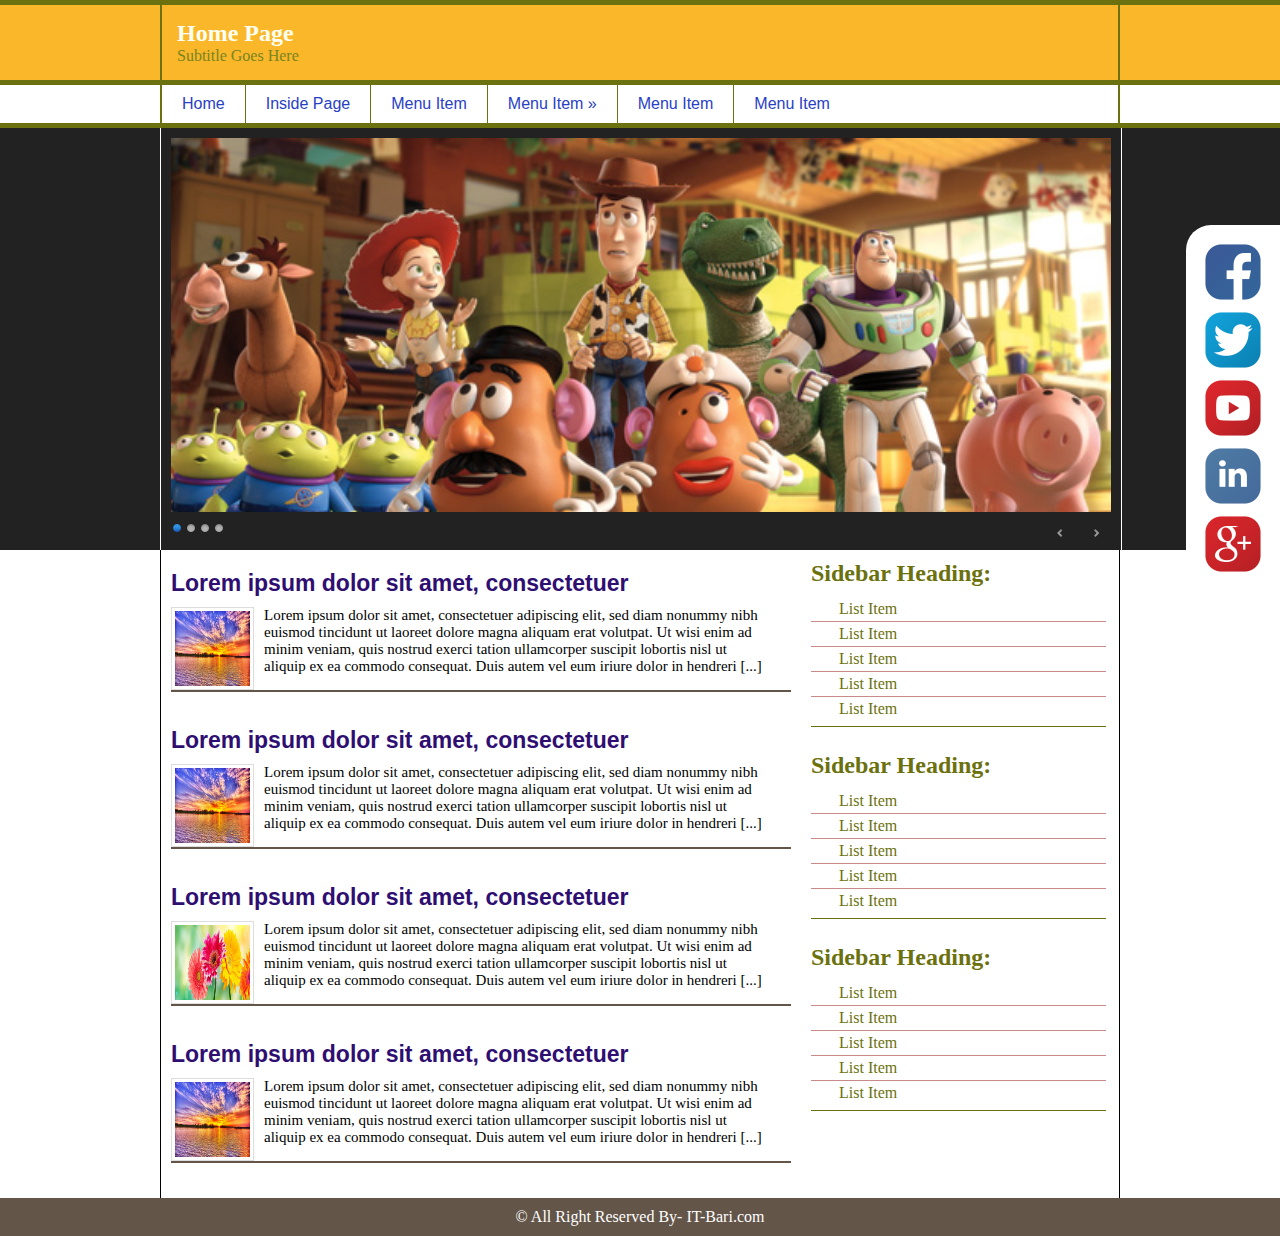
<file: index.html>
<!DOCTYPE HTML>
<html lang="en-US">
	<head>
	<!-- Tutorial By- ABDUL KADER- IT-BARI.com -->
		<meta charset="UTF-8">
		<title>My First Website | IT-BARI.COM</title>
		<link rel="stylesheet" href="themes/default/default.css" type="text/css" media="screen" />
		<link rel="stylesheet" href="themes/light/light.css" type="text/css" media="screen" />
		<link rel="stylesheet" href="themes/dark/dark.css" type="text/css" media="screen" />
		<link rel="stylesheet" href="themes/bar/bar.css" type="text/css" media="screen" />
		<link rel="stylesheet" href="css/nivo-slider.css" type="text/css" media="screen" />
		
		<link rel="stylesheet" href="style.css" />
		<link rel="icon" href="img/favicon.ico">

		
	</head>
	<body>
		<ul id="social_area">
			<li><a href="#"><img src="img/facebook.png" alt=""></a></li>
			<li><a href="#"><img src="img/twitter.png" alt=""></a></li>
			<li><a href="#"><img src="img/youtube.png" alt=""></a></li>
			<li><a href="#"><img src="img/linkedin.png" alt=""></a></li>
			<li><a href="#"><img src="img/gplus.png" alt=""></a></li>
		</ul>
		<div class="main_wrap header_bg">
			<div class="wrap">
				<header>
					<div id="header">
						<h2>Home Page</h2>
						<p>Subtitle Goes Here</p>
					</div>
				</header>	
			</div>
		</div>
		<div class="main_wrap nav_bg">
			<div class="wrap">
				<nav>
					<div id="nav">
						<ul>
							<li><a href="#">Home</a></li>
							<li><a href="inside.html.html">Inside Page</a></li>
							<li><a href="#">Menu Item</a></li>
							<li><a href="#">Menu Item &raquo;</a>
								<ul>
									<li><a href="#">Dropdown Item</a></li>
									<li><a href="#">Dropdown Item</a></li>
									<li><a href="#">Dropdown Item &raquo;</a>
										<ul>
											<li><a href="#">Sub dropdown Item</a></li>
											<li><a href="#">Sub dropdown Item</a></li>
											<li><a href="#">Sub dropdown Item</a></li>
											<li><a href="#">Sub dropdown Item</a></li>
											<li><a href="#">Sub dropdown Item</a></li>
										</ul>
									</li>
									<li><a href="#">Dropdown Item</a></li>
									<li><a href="#">Dropdown Item</a></li>
								</ul>
							</li>
							<li><a href="#">Menu Item</a></li>
							<li><a href="#">Menu Item</a></li>
						</ul>
					</div>
				</nav>
			</div>
		</div>
		<div class="main_wrap slider_bg">
			<div class="wrap">
				<section>
					<div id="slider_wrapper">
						<div class="slider-wrapper theme-dark">
							<div id="slider" class="nivoSlider">
								<img src="img/toystory.jpg" alt="">
								<img src="img/up.jpg" alt="">
								<img src="img/walle.jpg" alt="">
								<img src="img/nemo.jpg" alt="">
							</div>
							
						</div>
					</div>
				</section>	
			</div>
		</div>
		<div class="main_wrap content_bg">
			<div class="wrap">
				<div id="content_wrapper">
					<div id="content">
						<article id="main_article_single">
							<h2>Lorem ipsum dolor sit amet, consectetuer</h2>
							<div id="imgp_wrap">
								<img src="img/nature1.jpg" alt="">
								<p>Lorem ipsum dolor sit amet, consectetuer adipiscing elit, sed diam nonummy nibh euismod tincidunt ut laoreet dolore magna aliquam erat volutpat. Ut wisi enim ad minim veniam, quis nostrud exerci tation ullamcorper suscipit lobortis nisl ut aliquip ex ea commodo consequat. Duis autem vel eum iriure dolor in hendreri [...]</p>
							</div>
						</article>
						<article id="main_article_single">
							<h2>Lorem ipsum dolor sit amet, consectetuer</h2>
							<div id="imgp_wrap">
								<img src="img/nature1.jpg" alt="">
								<p>Lorem ipsum dolor sit amet, consectetuer adipiscing elit, sed diam nonummy nibh euismod tincidunt ut laoreet dolore magna aliquam erat volutpat. Ut wisi enim ad minim veniam, quis nostrud exerci tation ullamcorper suscipit lobortis nisl ut aliquip ex ea commodo consequat. Duis autem vel eum iriure dolor in hendreri [...]</p>
							</div>
						</article>
						<article id="main_article_single">
							<h2>Lorem ipsum dolor sit amet, consectetuer</h2>
							<div id="imgp_wrap">
								<img src="img/flower.jpg" alt="">
								<p>Lorem ipsum dolor sit amet, consectetuer adipiscing elit, sed diam nonummy nibh euismod tincidunt ut laoreet dolore magna aliquam erat volutpat. Ut wisi enim ad minim veniam, quis nostrud exerci tation ullamcorper suscipit lobortis nisl ut aliquip ex ea commodo consequat. Duis autem vel eum iriure dolor in hendreri [...]</p>
							</div>
						</article>
						<article id="main_article_single">
							<h2>Lorem ipsum dolor sit amet, consectetuer</h2>
							<div id="imgp_wrap">
								<img src="img/nature1.jpg" alt="">
								<p>Lorem ipsum dolor sit amet, consectetuer adipiscing elit, sed diam nonummy nibh euismod tincidunt ut laoreet dolore magna aliquam erat volutpat. Ut wisi enim ad minim veniam, quis nostrud exerci tation ullamcorper suscipit lobortis nisl ut aliquip ex ea commodo consequat. Duis autem vel eum iriure dolor in hendreri [...]</p>
							</div>
						</article>
					</div>
					<div id="sidebar">
						<aside id="main_sidebar">
							<h2>Sidebar Heading:</h2>
							<ul>
								<li><a href="#">List Item</a></li>
								<li><a href="#">List Item</a></li>								<li><a href="#">List Item</a></li>
								<li><a href="#">List Item</a></li>
								<li><a href="#">List Item</a></li>
							</ul>
						</aside>
						<aside id="main_sidebar">
							<h2>Sidebar Heading:</h2>
							<ul>
								<li><a href="#">List Item</a></li>
								<li><a href="#">List Item</a></li>
								<li><a href="#">List Item</a></li>
								<li><a href="#">List Item</a></li>								<li><a href="#">List Item</a></li>
							</ul>
						</aside>
						<aside id="main_sidebar">
							<h2>Sidebar Heading:</h2>
							<ul>
								<li><a href="#">List Item</a></li>
								<li><a href="#">List Item</a></li>
								<li><a href="#">List Item</a></li>
								<li><a href="#">List Item</a></li>
								<li><a href="#">List Item</a></li>
							</ul>
						</aside>
					</div>
				</div>	
			</div>
		</div>
		<div class="main_wrap footer_bg">
			<div class="wrap">
				<footer>
					<div id="footer">
						<p>&copy; All Right Reserved By- IT-Bari.com</p>
					</div>
				</footer>
				
			</div>
		</div>
			
			
				
			
<!--
	<div class="main_wrap">
		<div class="wrap">
			
		</div>
	</div>
-->
	<script type="text/javascript" src="js/jquery-1.9.0.min.js"></script>
	<script type="text/javascript" src="js/jquery.nivo.slider.js"></script>
			
	<script type="text/javascript">
	$(window).load(function() {
		$('#slider').nivoSlider();
	});
	</script>
	</body>
</html>
</file>
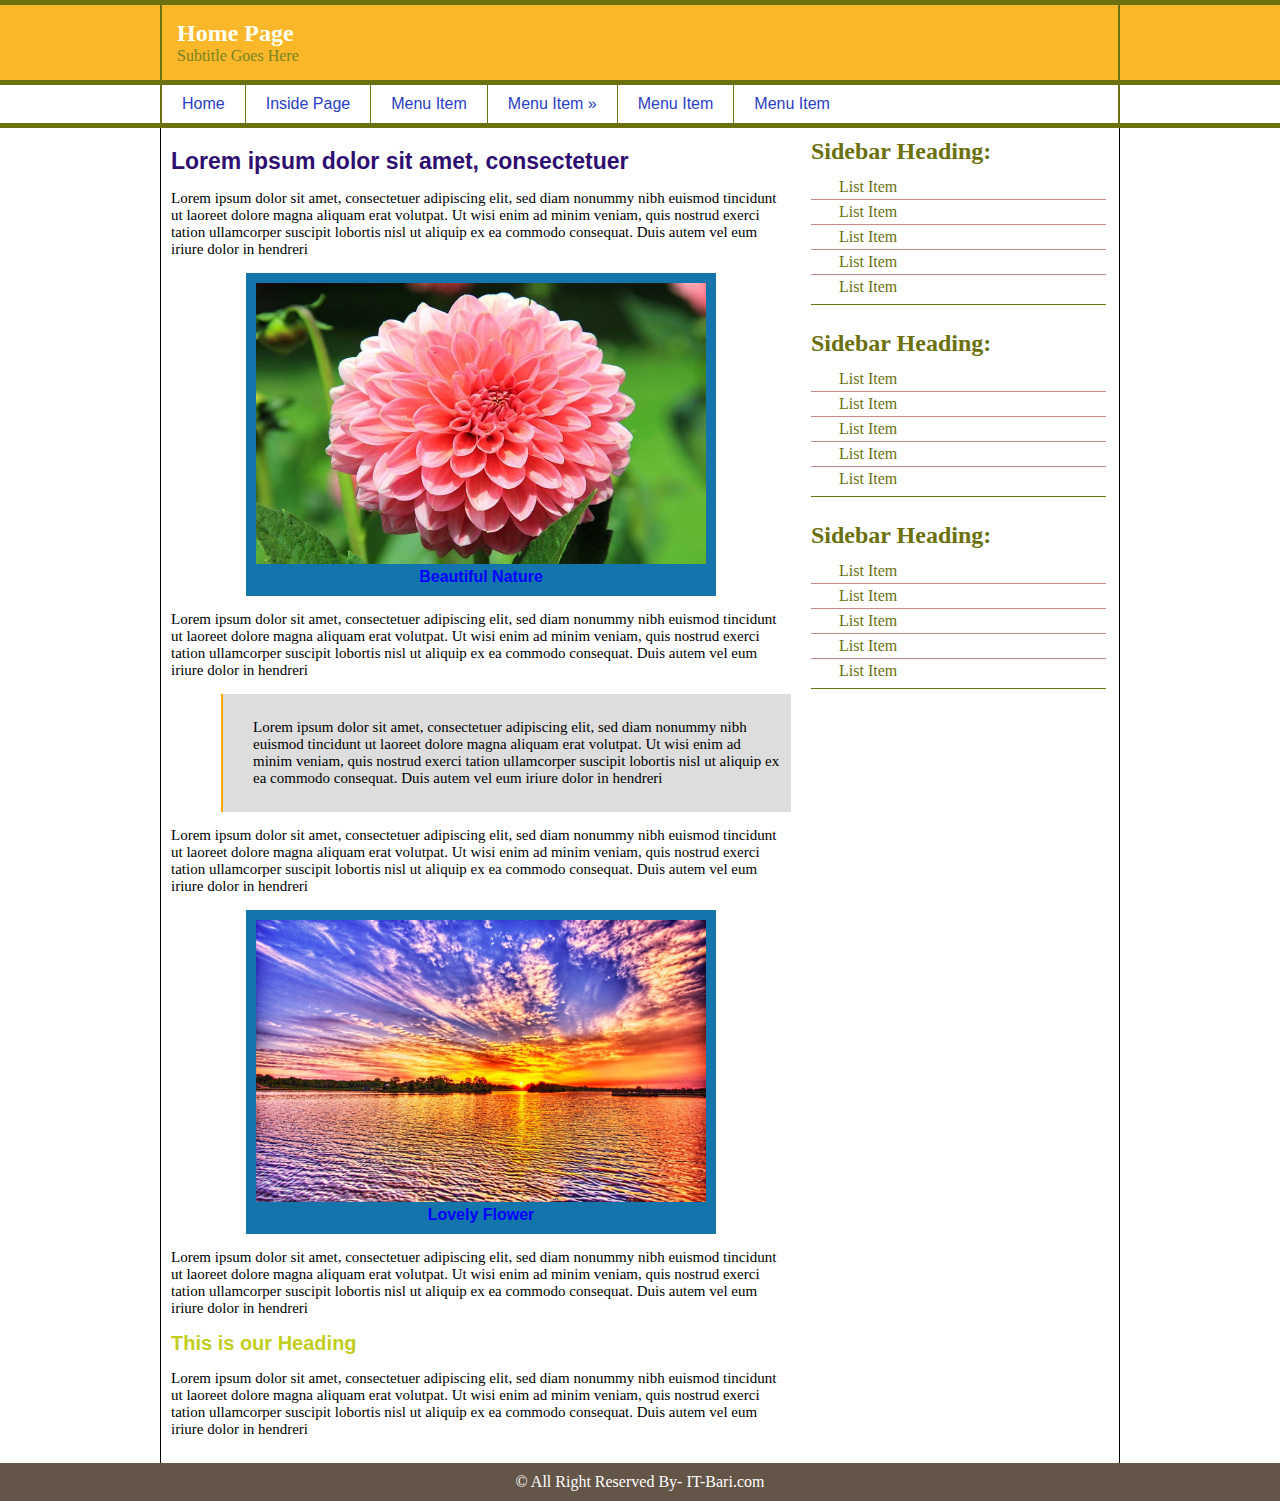
<file: inside.html.html>
<!DOCTYPE HTML>
<html lang="en-US">
	<head>
	<!-- Tutorial By- ABDUL KADER- IT-BARI.com -->
		<meta charset="UTF-8">
		<title>My First Website | IT-BARI.COM</title>
		<link rel="stylesheet" href="themes/default/default.css" type="text/css" media="screen" />
		<link rel="stylesheet" href="themes/light/light.css" type="text/css" media="screen" />
		<link rel="stylesheet" href="themes/dark/dark.css" type="text/css" media="screen" />
		<link rel="stylesheet" href="themes/bar/bar.css" type="text/css" media="screen" />
		<link rel="stylesheet" href="css/nivo-slider.css" type="text/css" media="screen" />
		
		<link rel="stylesheet" href="style.css" />
		<link rel="icon" href="img/favicon.ico">

		
	</head>
	<body>
		<div class="main_wrap header_bg">
			<div class="wrap">
				<header>
					<div id="header">
						<h2>Home Page</h2>
						<p>Subtitle Goes Here</p>
					</div>
				</header>	
			</div>
		</div>
		<div class="main_wrap nav_bg">
			<div class="wrap">
				<nav>
					<div id="nav">
						<ul>
							<li><a href="index.html">Home</a></li>
							<li><a href="">Inside Page</a></li>
							<li><a href="#">Menu Item</a></li>
							<li><a href="#">Menu Item &raquo;</a>
								<ul>
									<li><a href="#">Dropdown Item</a></li>
									<li><a href="#">Dropdown Item</a></li>
									<li><a href="#">Dropdown Item &raquo;</a>
										<ul>
											<li><a href="#">Sub dropdown Item</a></li>
											<li><a href="#">Sub dropdown Item</a></li>
											<li><a href="#">Sub dropdown Item</a></li>
											<li><a href="#">Sub dropdown Item</a></li>
											<li><a href="#">Sub dropdown Item</a></li>
										</ul>
									</li>
									<li><a href="#">Dropdown Item</a></li>
									<li><a href="#">Dropdown Item</a></li>
								</ul>
							</li>
							<li><a href="#">Menu Item</a></li>
							<li><a href="#">Menu Item</a></li>
						</ul>
					</div>
				</nav>
			</div>
		</div>
		
		<div class="main_wrap content_bg">
			<div class="wrap">
				<div id="content_wrapper">
					<div id="content">
						<article>
							<h2>Lorem ipsum dolor sit amet, consectetuer</h2>
							<p>Lorem ipsum dolor sit amet, consectetuer adipiscing elit, sed diam nonummy nibh euismod tincidunt ut laoreet dolore magna aliquam erat volutpat. Ut wisi enim ad minim veniam, quis nostrud exerci tation ullamcorper suscipit lobortis nisl ut aliquip ex ea commodo consequat. Duis autem vel eum iriure dolor in hendreri</p>
							<figure>
								<img src="img/1.jpg" alt="Nature">
								<figcaption>Beautiful Nature</figcaption>
							</figure>
							<p>Lorem ipsum dolor sit amet, consectetuer adipiscing elit, sed diam nonummy nibh euismod tincidunt ut laoreet dolore magna aliquam erat volutpat. Ut wisi enim ad minim veniam, quis nostrud exerci tation ullamcorper suscipit lobortis nisl ut aliquip ex ea commodo consequat. Duis autem vel eum iriure dolor in hendreri</p>
							<blockquote>
							<p>Lorem ipsum dolor sit amet, consectetuer adipiscing elit, sed diam nonummy nibh euismod tincidunt ut laoreet dolore magna aliquam erat volutpat. Ut wisi enim ad minim veniam, quis nostrud exerci tation ullamcorper suscipit lobortis nisl ut aliquip ex ea commodo consequat. Duis autem vel eum iriure dolor in hendreri</p>
							</blockquote>
							<p>Lorem ipsum dolor sit amet, consectetuer adipiscing elit, sed diam nonummy nibh euismod tincidunt ut laoreet dolore magna aliquam erat volutpat. Ut wisi enim ad minim veniam, quis nostrud exerci tation ullamcorper suscipit lobortis nisl ut aliquip ex ea commodo consequat. Duis autem vel eum iriure dolor in hendreri</p>
							<figure>
								<img src="img/nature1.jpg" alt="Nature">
								<figcaption>Lovely Flower</figcaption>
							</figure>
							<p>Lorem ipsum dolor sit amet, consectetuer adipiscing elit, sed diam nonummy nibh euismod tincidunt ut laoreet dolore magna aliquam erat volutpat. Ut wisi enim ad minim veniam, quis nostrud exerci tation ullamcorper suscipit lobortis nisl ut aliquip ex ea commodo consequat. Duis autem vel eum iriure dolor in hendreri</p>
							<h3>This is our Heading</h3>
							<p>Lorem ipsum dolor sit amet, consectetuer adipiscing elit, sed diam nonummy nibh euismod tincidunt ut laoreet dolore magna aliquam erat volutpat. Ut wisi enim ad minim veniam, quis nostrud exerci tation ullamcorper suscipit lobortis nisl ut aliquip ex ea commodo consequat. Duis autem vel eum iriure dolor in hendreri</p>
						</article>
					
					</div>
					<div id="sidebar">
						<aside id="main_sidebar">
							<h2>Sidebar Heading:</h2>
							<ul>
								<li><a href="#">List Item</a></li>
								<li><a href="#">List Item</a></li>								<li><a href="#">List Item</a></li>
								<li><a href="#">List Item</a></li>
								<li><a href="#">List Item</a></li>
							</ul>
						</aside>
						<aside id="main_sidebar">
							<h2>Sidebar Heading:</h2>
							<ul>
								<li><a href="#">List Item</a></li>
								<li><a href="#">List Item</a></li>
								<li><a href="#">List Item</a></li>
								<li><a href="#">List Item</a></li>								<li><a href="#">List Item</a></li>
							</ul>
						</aside>
						<aside id="main_sidebar">
							<h2>Sidebar Heading:</h2>
							<ul>
								<li><a href="#">List Item</a></li>
								<li><a href="#">List Item</a></li>
								<li><a href="#">List Item</a></li>
								<li><a href="#">List Item</a></li>
								<li><a href="#">List Item</a></li>
							</ul>
						</aside>
					</div>
				</div>	
			</div>
		</div>
		<div class="main_wrap footer_bg">
			<div class="wrap">
				<footer>
					<div id="footer">
						<p>&copy; All Right Reserved By- IT-Bari.com</p>
					</div>
				</footer>
				
			</div>
		</div>
			
			
				
			
<!--
	<div class="main_wrap">
		<div class="wrap">
			
		</div>
	</div>
-->
	<script type="text/javascript" src="js/jquery-1.9.0.min.js"></script>
	<script type="text/javascript" src="js/jquery.nivo.slider.js"></script>
			
	<script type="text/javascript">
	$(window).load(function() {
		$('#slider').nivoSlider();
	});
	</script>
	</body>
</html>
</file>
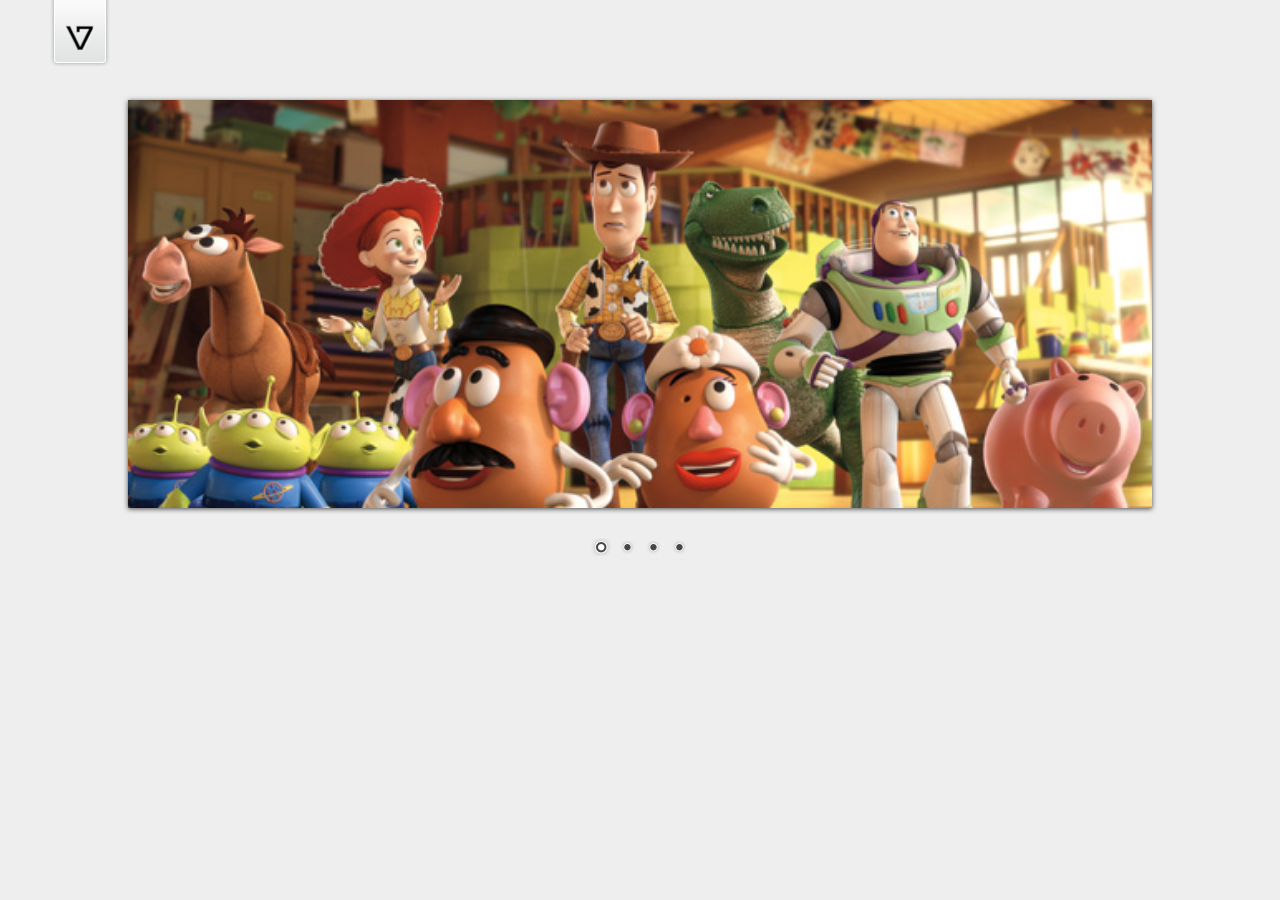
<file: 00. Main Slider/Nivo-Slider-master/demo/demo.html>
<!DOCTYPE HTML PUBLIC "-//W3C//DTD HTML 4.01//EN" "http://www.w3.org/TR/html4/strict.dtd">
<meta http-equiv="Content-Type" content="text/html; charset=utf-8">
<html lang="en">
<head>
    <title>Nivo Slider Demo</title>
    <link rel="stylesheet" href="../themes/default/default.css" type="text/css" media="screen" />
    <link rel="stylesheet" href="../themes/light/light.css" type="text/css" media="screen" />
    <link rel="stylesheet" href="../themes/dark/dark.css" type="text/css" media="screen" />
    <link rel="stylesheet" href="../themes/bar/bar.css" type="text/css" media="screen" />
    <link rel="stylesheet" href="../nivo-slider.css" type="text/css" media="screen" />
    <link rel="stylesheet" href="style.css" type="text/css" media="screen" />
</head>
<body>
    <div id="wrapper">
        <a href="http://dev7studios.com" id="dev7link" title="Go to dev7studios">dev7studios</a>

        <div class="slider-wrapper theme-default">
            <div id="slider" class="nivoSlider">
                <img src="images/toystory.jpg" data-thumb="images/toystory.jpg" alt="" />
                <a href="http://dev7studios.com"><img src="images/up.jpg" data-thumb="images/up.jpg" alt="" title="This is an example of a caption" /></a>
                <img src="images/walle.jpg" data-thumb="images/walle.jpg" alt="" data-transition="slideInLeft" />
                <img src="images/nemo.jpg" data-thumb="images/nemo.jpg" alt="" title="#htmlcaption" />
            </div>
            <div id="htmlcaption" class="nivo-html-caption">
                <strong>This</strong> is an example of a <em>HTML</em> caption with <a href="#">a link</a>. 
            </div>
        </div>

    </div>
    <script type="text/javascript" src="scripts/jquery-1.9.0.min.js"></script>
    <script type="text/javascript" src="../jquery.nivo.slider.js"></script>
    <script type="text/javascript">
    $(window).load(function() {
        $('#slider').nivoSlider();
    });
    </script>
</body>
</html>
</file>
<file: themes/default/default.css>
/*
Skin Name: Nivo Slider Default Theme
Skin URI: http://nivo.dev7studios.com
Description: The default skin for the Nivo Slider.
Version: 1.3
Author: Gilbert Pellegrom
Author URI: http://dev7studios.com
Supports Thumbs: true
*/

.theme-default .nivoSlider {
	position:relative;
	background:#fff url(loading.gif) no-repeat 50% 50%;
    margin-bottom:10px;
    -webkit-box-shadow: 0px 1px 5px 0px #4a4a4a;
    -moz-box-shadow: 0px 1px 5px 0px #4a4a4a;
    box-shadow: 0px 1px 5px 0px #4a4a4a;
}
.theme-default .nivoSlider img {
	position:absolute;
	top:0px;
	left:0px;
	display:none;
}
.theme-default .nivoSlider a {
	border:0;
	display:block;
}

.theme-default .nivo-controlNav {
	text-align: center;
	padding: 20px 0;
}
.theme-default .nivo-controlNav a {
	display:inline-block;
	width:22px;
	height:22px;
	background:url(bullets.png) no-repeat;
	text-indent:-9999px;
	border:0;
	margin: 0 2px;
}
.theme-default .nivo-controlNav a.active {
	background-position:0 -22px;
}

.theme-default .nivo-directionNav a {
	display:block;
	width:30px;
	height:30px;
	background:url(arrows.png) no-repeat;
	text-indent:-9999px;
	border:0;
	opacity: 0;
	-webkit-transition: all 200ms ease-in-out;
    -moz-transition: all 200ms ease-in-out;
    -o-transition: all 200ms ease-in-out;
    transition: all 200ms ease-in-out;
}
.theme-default:hover .nivo-directionNav a { opacity: 1; }
.theme-default a.nivo-nextNav {
	background-position:-30px 0;
	right:15px;
}
.theme-default a.nivo-prevNav {
	left:15px;
}

.theme-default .nivo-caption {
    font-family: Helvetica, Arial, sans-serif;
}
.theme-default .nivo-caption a {
    color:#fff;
    border-bottom:1px dotted #fff;
}
.theme-default .nivo-caption a:hover {
    color:#fff;
}

.theme-default .nivo-controlNav.nivo-thumbs-enabled {
	width: 100%;
}
.theme-default .nivo-controlNav.nivo-thumbs-enabled a {
	width: auto;
	height: auto;
	background: none;
	margin-bottom: 5px;
}
.theme-default .nivo-controlNav.nivo-thumbs-enabled img {
	display: block;
	width: 120px;
	height: auto;
}
</file>
<file: themes/light/light.css>
/*
Skin Name: Nivo Slider Light Theme
Skin URI: http://nivo.dev7studios.com
Description: A light skin for the Nivo Slider.
Version: 1.0
Author: Gilbert Pellegrom
Author URI: http://dev7studios.com
Supports Thumbs: true
*/

.theme-light.slider-wrapper {
    background: #fff;
    padding: 10px;
}
.theme-light .nivoSlider {
	position:relative;
	background:#fff url(loading.gif) no-repeat 50% 50%;
    margin-bottom:10px;
    overflow: visible;
}
.theme-light .nivoSlider img {
	position:absolute;
	top:0px;
	left:0px;
	display:none;
}
.theme-light .nivoSlider a {
	border:0;
	display:block;
}

.theme-light .nivo-controlNav {
	text-align: left;
	padding: 0;
	position: relative;
	z-index: 10;
}
.theme-light .nivo-controlNav a {
	display:inline-block;
	width:10px;
	height:10px;
	background:url(bullets.png) no-repeat;
	text-indent:-9999px;
	border:0;
	margin: 0 2px;
}
.theme-light .nivo-controlNav a.active {
	background-position:0 100%;
}

.theme-light .nivo-directionNav a {
	display:block;
	width:30px;
	height:30px;
	background: url(arrows.png) no-repeat;
	text-indent:-9999px;
	border:0;
	top: auto;
	bottom: -36px;
	z-index: 11;
}
.theme-light .nivo-directionNav a:hover {
    background-color: #eee;
    -webkit-border-radius: 2px;
    -moz-border-radius: 2px;
    border-radius: 2px;
}
.theme-light a.nivo-nextNav {
	background-position:160% 50%;
	right:0px;
}
.theme-light a.nivo-prevNav {
    background-position:-60% 50%;
    left: auto;
	right: 35px;
}

.theme-light .nivo-caption {
    font-family: Helvetica, Arial, sans-serif;
}
.theme-light .nivo-caption a {
    color:#fff;
    border-bottom:1px dotted #fff;
}
.theme-light .nivo-caption a:hover {
    color:#fff;
}

.theme-light .nivo-controlNav.nivo-thumbs-enabled {
	width: 80%;
}
.theme-light .nivo-controlNav.nivo-thumbs-enabled a {
	width: auto;
	height: auto;
	background: none;
	margin-bottom: 5px;
}
.theme-light .nivo-controlNav.nivo-thumbs-enabled img {
	display: block;
	width: 120px;
	height: auto;
}
</file>
<file: themes/dark/dark.css>
/*
Skin Name: Nivo Slider Dark Theme
Skin URI: http://nivo.dev7studios.com
Description: A dark skin for the Nivo Slider.
Version: 1.0
Author: Gilbert Pellegrom
Author URI: http://dev7studios.com
Supports Thumbs: true
*/

.theme-dark.slider-wrapper {
    background: #222;
    padding: 10px;
}
.theme-dark .nivoSlider {
	position:relative;
	background:#fff url(loading.gif) no-repeat 50% 50%;
    margin-bottom:10px;
    overflow: visible;
}
.theme-dark .nivoSlider img {
	position:absolute;
	top:0px;
	left:0px;
	display:none;
}
.theme-dark .nivoSlider a {
	border:0;
	display:block;
}

.theme-dark .nivo-controlNav {
	text-align: left;
	padding: 0;
	position: relative;
	z-index: 10;
}
.theme-dark .nivo-controlNav a {
	display:inline-block;
	width:10px;
	height:10px;
	background:url(bullets.png) no-repeat 0 2px;
	text-indent:-9999px;
	border:0;
	margin: 0 2px;
}
.theme-dark .nivo-controlNav a.active {
	background-position:0 100%;
}

.theme-dark .nivo-directionNav a {
	display:block;
	width:30px;
	height:30px;
	background: url(arrows.png) no-repeat;
	text-indent:-9999px;
	border:0;
	top: auto;
	bottom: -36px;
	z-index: 11;
}
.theme-dark .nivo-directionNav a:hover {
    background-color: #333;
    -webkit-border-radius: 2px;
    -moz-border-radius: 2px;
    border-radius: 2px;
}
.theme-dark a.nivo-nextNav {
	background-position:-16px 50%;
	right:0px;
}
.theme-dark a.nivo-prevNav {
    background-position:11px 50%;
    left: auto;
	right: 35px;
}

.theme-dark .nivo-caption {
    font-family: Helvetica, Arial, sans-serif;
}
.theme-dark .nivo-caption a {
    color:#fff;
    border-bottom:1px dotted #fff;
}
.theme-dark .nivo-caption a:hover {
    color:#fff;
}

.theme-dark .nivo-controlNav.nivo-thumbs-enabled {
	width: 80%;
}
.theme-dark .nivo-controlNav.nivo-thumbs-enabled a {
	width: auto;
	height: auto;
	background: none;
	margin-bottom: 5px;
}
.theme-dark .nivo-controlNav.nivo-thumbs-enabled img {
	display: block;
	width: 120px;
	height: auto;
}
</file>
<file: themes/bar/bar.css>
/*
Skin Name: Nivo Slider Bar Theme
Skin URI: http://nivo.dev7studios.com
Description: The bottom bar skin for the Nivo Slider.
Version: 1.0
Author: Gilbert Pellegrom
Author URI: http://dev7studios.com
Supports Thumbs: false
*/

.theme-bar.slider-wrapper {
    position: relative;
    border: 1px solid #333;
    overflow: hidden;
}
.theme-bar .nivoSlider {
	position:relative;
	background:#fff url(loading.gif) no-repeat 50% 50%;
}
.theme-bar .nivoSlider img {
	position:absolute;
	top:0px;
	left:0px;
	display:none;
}
.theme-bar .nivoSlider a {
	border:0;
	display:block;
}

.theme-bar .nivo-controlNav {
    position: absolute;
    left: 0;
    bottom: -41px;
    z-index: 10;
    width: 100%;
    height: 30px;
	text-align: center;
	padding: 5px 0;
	border-top: 1px solid #333;
	background: #333;
    background: -moz-linear-gradient(top,  #565656 0%, #333333 100%); /* FF3.6+ */
    background: -webkit-gradient(linear, left top, left bottom, color-stop(0%,#565656), color-stop(100%,#333333)); /* Chrome,Safari4+ */
    background: -webkit-linear-gradient(top,  #565656 0%,#333333 100%); /* Chrome10+,Safari5.1+ */
    background: -o-linear-gradient(top,  #565656 0%,#333333 100%); /* Opera 11.10+ */
    background: -ms-linear-gradient(top,  #565656 0%,#333333 100%); /* IE10+ */
    background: linear-gradient(to bottom,  #565656 0%,#333333 100%); /* W3C */
    filter: progid:DXImageTransform.Microsoft.gradient( startColorstr='#565656', endColorstr='#333333',GradientType=0 ); /* IE6-9 */
    opacity: 0.5;
    -webkit-transition: all 200ms ease-in-out;
    -moz-transition: all 200ms ease-in-out;
    -o-transition: all 200ms ease-in-out;
    transition: all 200ms ease-in-out;
}
.theme-bar:hover .nivo-controlNav {
    bottom: 0;
    opacity: 1;
}
.theme-bar .nivo-controlNav a {
	display:inline-block;
	width:22px;
	height:22px;
	background:url(bullets.png) no-repeat;
	text-indent:-9999px;
	border:0;
	margin: 5px 2px 0 2px;
}
.theme-bar .nivo-controlNav a.active {
	background-position:0 -22px;
}

.theme-bar .nivo-directionNav a {
	display:block;
	border:0;
	color: #fff;
	text-transform: uppercase;
	top: auto;
	bottom: 10px;
	z-index: 11;
	font-family: "Helvetica Neue", Helvetica, Arial, sans-serif;
	font-size: 13px;
	line-height: 20px;
	opacity: 0.5;
    -webkit-transition: all 200ms ease-in-out;
    -moz-transition: all 200ms ease-in-out;
    -o-transition: all 200ms ease-in-out;
    transition: all 200ms ease-in-out;
}
.theme-bar a.nivo-nextNav { right: -50px; }
.theme-bar a.nivo-prevNav { left: -50px; }
.theme-bar:hover a.nivo-nextNav { 
    right: 15px; 
    opacity: 1;
}
.theme-bar:hover a.nivo-prevNav { 
    left: 15px; 
    opacity: 1;
}
.theme-bar .nivo-directionNav a:hover { color: #ddd; }

.theme-bar .nivo-caption {
    font-family: Helvetica, Arial, sans-serif;
    -webkit-transition: all 200ms ease-in-out;
    -moz-transition: all 200ms ease-in-out;
    -o-transition: all 200ms ease-in-out;
    transition: all 200ms ease-in-out;
}
.theme-bar:hover .nivo-caption {
    bottom: 41px;
}
.theme-bar .nivo-caption a {
    color:#fff;
    border-bottom:1px dotted #fff;
}
.theme-bar .nivo-caption a:hover {
    color:#fff;
}

.theme-bar .nivo-controlNav.nivo-thumbs-enabled {
	width: 100%;
}
.theme-bar .nivo-controlNav.nivo-thumbs-enabled a {
	width: auto;
	height: auto;
	background: none;
	margin-bottom: 5px;
}
.theme-bar .nivo-controlNav.nivo-thumbs-enabled img {
	display: block;
	width: 120px;
	height: auto;
}
</file>
<file: style.css>
*{margin:0;padding:0}
body{
	background-color:#EEE8AE;
	margin: 0px auto;
}
#social_area{
    list-style-type: none;
    padding: 15px;
	position: fixed;
	right: 0;
	top: 25%;
	background:#fff;
	border-radius: 25px 0 0 25px;
}
#social_area li{
	float: none;
}
#social_area li img{
    width: 64px;
    height: 64px;
}

blockquote{
	background: #ddd;
	margin-left: 50px;
	padding:10px;
	padding-left: 30px;
	border-left:2px solid orange;
}
.main_wrap{
	width: 100%;
}
.wrap{
	width: 960px;
	display: block;
	margin: 0 auto;
}
.header_bg{
	background: #FAB72A;
	border-bottom:5px solid #6B710E;
	border-top:5px solid #6B710E;
}
#header{
	background-color:#FAB72A;
	padding:15px;
	border-right:2px solid #6B710E;
	border-left:2px solid #6B710E;
	  
}
#header h2{
	color:#FFFFF1;
	font-family:georgia;
}
#header p{
	color:#788420;
	font-family:georgia;
}
.nav_bg{
	background-color:#fff;
	border-bottom:5px solid #6B710E;
}
#nav{
	background-color:#fff;
	height:38px;
	border-right:2px solid #6B710E;
	border-left:2px solid #6B710E;
}
#nav ul{
	background-color:#fff;
	list-style-type:none;
	z-index:999;;
}
#nav ul li{
	float:left;
	border-right:1px solid	#6B710E;
}
#nav ul li:last-child{
	border:none
}
#nav ul li a{
	text-decoration:none;
	color:#2840c5;
	display:block;
	padding:10px 20px;
	font-family:arial;
	-moz-transition: 0.3s all ease;
	-weblit-transition: 0.3s all ease;
}
#nav ul li a:hover{
	color:black;	
	background: #656B0D;
}
#nav ul li{
	position:relative;
}
#nav ul li ul{
	position:absolute;left:-99999px;
	background:#fff;
}
#nav ul li:hover ul{
	left:0;
}
#nav ul li ul li:first-child{
	border-top:5px solid #6B710E;
}
#nav ul li ul li{
	float:none;
	border-right:none;
	border-bottom:1px solid #6B710E;
	width:200px;
	position: relative;
}
#nav ul li ul li ul{
	position: absolute;
	top: -999999px;
}
#nav ul li ul li:hover ul{
	top: -1px;
	left: 200px;
}
#nav ul li ul li ul li{
	border-left: 1px solid #6B710E;
}
#nav ul li ul li ul li:first-child{
	border-top: none;
} 
#nav ul li ul li ul li:last-child{
	border-left: 1px solid #6B710E;
}

#slider_wrapper{
	width:960px;
	vertical-align:middle;
	border-right:1px solid #fff;
	border-left:1px solid #fff;
}  
.slider_bg{
	background: #222222;
}
.content_bg{
	background: white
}
#content_wrapper{
	background-color:#fff;
	padding:10px;
	overflow:hidden;
	border-right:1px solid black;
	border-left:1px solid black;
}
#content{
	width:620px;
	margin-right:20px;
	float:left;
}
#content h2{
	color:#2f0e71;
	font-family:arial;
	margin-bottom:5px;
	margin-top:10px;
	font-size: 23px;
}
#content p{
	margin: 15px 0px;
	font-size:15px;
}
#content img{
	width: 450px;
}
#content figure{
	width: 450px;
	padding: 10px;
	background: #1475ad;
	margin: 0 auto;
	display: block; 
}
#content figcaption{
	text-align: center;
	color:blue;
	font-family: Arial, Helvetica, sans-serif;
	font-weight: bold;
}
#content h3{
	color:#c2ce1e;
	font-family:arial;
	margin-bottom:5px;
	margin-top:10px;
	font-size: 20px;
}
#sidebar{
	width:295px;
	float:left
}
#sidebar ul li{
	border-bottom: 1px solid rgb(201, 138, 138);
	margin-bottom: 3p;
	
}
#sidebar ul li:last-child{
	border-bottom: none;

}
#sidebar ul li a{
	text-decoration:none;
	color:#6B710E;
	padding:3px;
	display:block;
}
#sidebar h2{
	color:#6B710E;
}
.footer_bg{
	background: #635548;
}
#footer{
	background-color:#635548;
	padding:10px;
	text-align:center;  
}
#footer p{
	color:#fff;
}
#main_article_single{
	margin-bottom:25px ;
	border-bottom: 2px solid #635548;
	overflow: hidden;
}
#main_article_single{
	
}

     
#imgp_wrap img{ 
	width: 75px;
	height: 75px;
	background: #fff;
	border: 1px solid #ddd ;
	padding: 3px;
	margin-right: 10px;
	float: left;
	

}
#imgp_wrap p{
	float: left;
	width: 500px;
	margin-top: 0;
	
}
#imgp_wrap{
	margin-top: 10px;
}
#main_sidebar{
	border-bottom: 1px solid #6B710E;
	margin-bottom: 25px;
	overflow: hidden;
	padding-bottom: 5px ;
}
#main_sidebar ul li{
	padding-left: 25px;
}
#main_sidebar h2{
	margin-bottom: 10px;
}
</file>
<file: 00. Main Slider/Nivo-Slider-master/themes/default/default.css>
/*
Skin Name: Nivo Slider Default Theme
Skin URI: http://nivo.dev7studios.com
Description: The default skin for the Nivo Slider.
Version: 1.3
Author: Gilbert Pellegrom
Author URI: http://dev7studios.com
Supports Thumbs: true
*/

.theme-default .nivoSlider {
	position:relative;
	background:#fff url(loading.gif) no-repeat 50% 50%;
    margin-bottom:10px;
    -webkit-box-shadow: 0px 1px 5px 0px #4a4a4a;
    -moz-box-shadow: 0px 1px 5px 0px #4a4a4a;
    box-shadow: 0px 1px 5px 0px #4a4a4a;
}
.theme-default .nivoSlider img {
	position:absolute;
	top:0px;
	left:0px;
	display:none;
}
.theme-default .nivoSlider a {
	border:0;
	display:block;
}

.theme-default .nivo-controlNav {
	text-align: center;
	padding: 20px 0;
}
.theme-default .nivo-controlNav a {
	display:inline-block;
	width:22px;
	height:22px;
	background:url(bullets.png) no-repeat;
	text-indent:-9999px;
	border:0;
	margin: 0 2px;
}
.theme-default .nivo-controlNav a.active {
	background-position:0 -22px;
}

.theme-default .nivo-directionNav a {
	display:block;
	width:30px;
	height:30px;
	background:url(arrows.png) no-repeat;
	text-indent:-9999px;
	border:0;
	opacity: 0;
	-webkit-transition: all 200ms ease-in-out;
    -moz-transition: all 200ms ease-in-out;
    -o-transition: all 200ms ease-in-out;
    transition: all 200ms ease-in-out;
}
.theme-default:hover .nivo-directionNav a { opacity: 1; }
.theme-default a.nivo-nextNav {
	background-position:-30px 0;
	right:15px;
}
.theme-default a.nivo-prevNav {
	left:15px;
}

.theme-default .nivo-caption {
    font-family: Helvetica, Arial, sans-serif;
}
.theme-default .nivo-caption a {
    color:#fff;
    border-bottom:1px dotted #fff;
}
.theme-default .nivo-caption a:hover {
    color:#fff;
}

.theme-default .nivo-controlNav.nivo-thumbs-enabled {
	width: 100%;
}
.theme-default .nivo-controlNav.nivo-thumbs-enabled a {
	width: auto;
	height: auto;
	background: none;
	margin-bottom: 5px;
}
.theme-default .nivo-controlNav.nivo-thumbs-enabled img {
	display: block;
	width: 120px;
	height: auto;
}
</file>
<file: 00. Main Slider/Nivo-Slider-master/themes/light/light.css>
/*
Skin Name: Nivo Slider Light Theme
Skin URI: http://nivo.dev7studios.com
Description: A light skin for the Nivo Slider.
Version: 1.0
Author: Gilbert Pellegrom
Author URI: http://dev7studios.com
Supports Thumbs: true
*/

.theme-light.slider-wrapper {
    background: #fff;
    padding: 10px;
}
.theme-light .nivoSlider {
	position:relative;
	background:#fff url(loading.gif) no-repeat 50% 50%;
    margin-bottom:10px;
    overflow: visible;
}
.theme-light .nivoSlider img {
	position:absolute;
	top:0px;
	left:0px;
	display:none;
}
.theme-light .nivoSlider a {
	border:0;
	display:block;
}

.theme-light .nivo-controlNav {
	text-align: left;
	padding: 0;
	position: relative;
	z-index: 10;
}
.theme-light .nivo-controlNav a {
	display:inline-block;
	width:10px;
	height:10px;
	background:url(bullets.png) no-repeat;
	text-indent:-9999px;
	border:0;
	margin: 0 2px;
}
.theme-light .nivo-controlNav a.active {
	background-position:0 100%;
}

.theme-light .nivo-directionNav a {
	display:block;
	width:30px;
	height:30px;
	background: url(arrows.png) no-repeat;
	text-indent:-9999px;
	border:0;
	top: auto;
	bottom: -36px;
	z-index: 11;
}
.theme-light .nivo-directionNav a:hover {
    background-color: #eee;
    -webkit-border-radius: 2px;
    -moz-border-radius: 2px;
    border-radius: 2px;
}
.theme-light a.nivo-nextNav {
	background-position:160% 50%;
	right:0px;
}
.theme-light a.nivo-prevNav {
    background-position:-60% 50%;
    left: auto;
	right: 35px;
}

.theme-light .nivo-caption {
    font-family: Helvetica, Arial, sans-serif;
}
.theme-light .nivo-caption a {
    color:#fff;
    border-bottom:1px dotted #fff;
}
.theme-light .nivo-caption a:hover {
    color:#fff;
}

.theme-light .nivo-controlNav.nivo-thumbs-enabled {
	width: 80%;
}
.theme-light .nivo-controlNav.nivo-thumbs-enabled a {
	width: auto;
	height: auto;
	background: none;
	margin-bottom: 5px;
}
.theme-light .nivo-controlNav.nivo-thumbs-enabled img {
	display: block;
	width: 120px;
	height: auto;
}
</file>
<file: 00. Main Slider/Nivo-Slider-master/themes/dark/dark.css>
/*
Skin Name: Nivo Slider Dark Theme
Skin URI: http://nivo.dev7studios.com
Description: A dark skin for the Nivo Slider.
Version: 1.0
Author: Gilbert Pellegrom
Author URI: http://dev7studios.com
Supports Thumbs: true
*/

.theme-dark.slider-wrapper {
    background: #222;
    padding: 10px;
}
.theme-dark .nivoSlider {
	position:relative;
	background:#fff url(loading.gif) no-repeat 50% 50%;
    margin-bottom:10px;
    overflow: visible;
}
.theme-dark .nivoSlider img {
	position:absolute;
	top:0px;
	left:0px;
	display:none;
}
.theme-dark .nivoSlider a {
	border:0;
	display:block;
}

.theme-dark .nivo-controlNav {
	text-align: left;
	padding: 0;
	position: relative;
	z-index: 10;
}
.theme-dark .nivo-controlNav a {
	display:inline-block;
	width:10px;
	height:10px;
	background:url(bullets.png) no-repeat 0 2px;
	text-indent:-9999px;
	border:0;
	margin: 0 2px;
}
.theme-dark .nivo-controlNav a.active {
	background-position:0 100%;
}

.theme-dark .nivo-directionNav a {
	display:block;
	width:30px;
	height:30px;
	background: url(arrows.png) no-repeat;
	text-indent:-9999px;
	border:0;
	top: auto;
	bottom: -36px;
	z-index: 11;
}
.theme-dark .nivo-directionNav a:hover {
    background-color: #333;
    -webkit-border-radius: 2px;
    -moz-border-radius: 2px;
    border-radius: 2px;
}
.theme-dark a.nivo-nextNav {
	background-position:-16px 50%;
	right:0px;
}
.theme-dark a.nivo-prevNav {
    background-position:11px 50%;
    left: auto;
	right: 35px;
}

.theme-dark .nivo-caption {
    font-family: Helvetica, Arial, sans-serif;
}
.theme-dark .nivo-caption a {
    color:#fff;
    border-bottom:1px dotted #fff;
}
.theme-dark .nivo-caption a:hover {
    color:#fff;
}

.theme-dark .nivo-controlNav.nivo-thumbs-enabled {
	width: 80%;
}
.theme-dark .nivo-controlNav.nivo-thumbs-enabled a {
	width: auto;
	height: auto;
	background: none;
	margin-bottom: 5px;
}
.theme-dark .nivo-controlNav.nivo-thumbs-enabled img {
	display: block;
	width: 120px;
	height: auto;
}
</file>
<file: 00. Main Slider/Nivo-Slider-master/themes/bar/bar.css>
/*
Skin Name: Nivo Slider Bar Theme
Skin URI: http://nivo.dev7studios.com
Description: The bottom bar skin for the Nivo Slider.
Version: 1.0
Author: Gilbert Pellegrom
Author URI: http://dev7studios.com
Supports Thumbs: false
*/

.theme-bar.slider-wrapper {
    position: relative;
    border: 1px solid #333;
    overflow: hidden;
}
.theme-bar .nivoSlider {
	position:relative;
	background:#fff url(loading.gif) no-repeat 50% 50%;
}
.theme-bar .nivoSlider img {
	position:absolute;
	top:0px;
	left:0px;
	display:none;
}
.theme-bar .nivoSlider a {
	border:0;
	display:block;
}

.theme-bar .nivo-controlNav {
    position: absolute;
    left: 0;
    bottom: -41px;
    z-index: 10;
    width: 100%;
    height: 30px;
	text-align: center;
	padding: 5px 0;
	border-top: 1px solid #333;
	background: #333;
    background: -moz-linear-gradient(top,  #565656 0%, #333333 100%); /* FF3.6+ */
    background: -webkit-gradient(linear, left top, left bottom, color-stop(0%,#565656), color-stop(100%,#333333)); /* Chrome,Safari4+ */
    background: -webkit-linear-gradient(top,  #565656 0%,#333333 100%); /* Chrome10+,Safari5.1+ */
    background: -o-linear-gradient(top,  #565656 0%,#333333 100%); /* Opera 11.10+ */
    background: -ms-linear-gradient(top,  #565656 0%,#333333 100%); /* IE10+ */
    background: linear-gradient(to bottom,  #565656 0%,#333333 100%); /* W3C */
    filter: progid:DXImageTransform.Microsoft.gradient( startColorstr='#565656', endColorstr='#333333',GradientType=0 ); /* IE6-9 */
    opacity: 0.5;
    -webkit-transition: all 200ms ease-in-out;
    -moz-transition: all 200ms ease-in-out;
    -o-transition: all 200ms ease-in-out;
    transition: all 200ms ease-in-out;
}
.theme-bar:hover .nivo-controlNav {
    bottom: 0;
    opacity: 1;
}
.theme-bar .nivo-controlNav a {
	display:inline-block;
	width:22px;
	height:22px;
	background:url(bullets.png) no-repeat;
	text-indent:-9999px;
	border:0;
	margin: 5px 2px 0 2px;
}
.theme-bar .nivo-controlNav a.active {
	background-position:0 -22px;
}

.theme-bar .nivo-directionNav a {
	display:block;
	border:0;
	color: #fff;
	text-transform: uppercase;
	top: auto;
	bottom: 10px;
	z-index: 11;
	font-family: "Helvetica Neue", Helvetica, Arial, sans-serif;
	font-size: 13px;
	line-height: 20px;
	opacity: 0.5;
    -webkit-transition: all 200ms ease-in-out;
    -moz-transition: all 200ms ease-in-out;
    -o-transition: all 200ms ease-in-out;
    transition: all 200ms ease-in-out;
}
.theme-bar a.nivo-nextNav { right: -50px; }
.theme-bar a.nivo-prevNav { left: -50px; }
.theme-bar:hover a.nivo-nextNav { 
    right: 15px; 
    opacity: 1;
}
.theme-bar:hover a.nivo-prevNav { 
    left: 15px; 
    opacity: 1;
}
.theme-bar .nivo-directionNav a:hover { color: #ddd; }

.theme-bar .nivo-caption {
    font-family: Helvetica, Arial, sans-serif;
    -webkit-transition: all 200ms ease-in-out;
    -moz-transition: all 200ms ease-in-out;
    -o-transition: all 200ms ease-in-out;
    transition: all 200ms ease-in-out;
}
.theme-bar:hover .nivo-caption {
    bottom: 41px;
}
.theme-bar .nivo-caption a {
    color:#fff;
    border-bottom:1px dotted #fff;
}
.theme-bar .nivo-caption a:hover {
    color:#fff;
}

.theme-bar .nivo-controlNav.nivo-thumbs-enabled {
	width: 100%;
}
.theme-bar .nivo-controlNav.nivo-thumbs-enabled a {
	width: auto;
	height: auto;
	background: none;
	margin-bottom: 5px;
}
.theme-bar .nivo-controlNav.nivo-thumbs-enabled img {
	display: block;
	width: 120px;
	height: auto;
}
</file>
<file: 00. Main Slider/Nivo-Slider-master/demo/style.css>
/*=================================*/
/* Nivo Slider Demo
/* November 2010
/* By: Gilbert Pellegrom
/* http://dev7studios.com
/*=================================*/

/*====================*/
/*=== Reset Styles ===*/
/*====================*/
html, body, div, span, applet, object, iframe,
h1, h2, h3, h4, h5, h6, p, blockquote, pre,
a, abbr, acronym, address, big, cite, code,
del, dfn, em, font, img, ins, kbd, q, s, samp,
small, strike, strong, sub, sup, tt, var,
dl, dt, dd, ol, ul, li,
fieldset, form, label, legend,
table, caption, tbody, tfoot, thead, tr, th, td {
	margin:0;
	padding:0;
	border:0;
	outline:0;
	font-weight:inherit;
	font-style:inherit;
	font-size:100%;
	font-family:inherit;
	vertical-align:baseline;
}
body {
	line-height:1;
	color:black;
	background:white;
}
table {
	border-collapse:separate;
	border-spacing:0;
}
caption, th, td {
	text-align:left;
	font-weight:normal;
}
blockquote:before, blockquote:after,
q:before, q:after {
	content:"";
}
blockquote, q {
	quotes:"" "";
}
/* HTML5 tags */
header, section, footer,
aside, nav, article, figure {
	display: block;
}

/*===================*/
/*=== Main Styles ===*/
/*===================*/
body {
	font:14px/1.6 Georgia, Palatino, Palatino Linotype, Times, Times New Roman, serif;
	color:#333;
	background:#eee;
}

a, a:visited {
	color:blue;
	text-decoration:none;
}
a:hover, a:active {
	color:#000;
	text-decoration:none;
}

#dev7link {
    position:absolute;
    top:0;
    left:50px;
    background:url(images/dev7logo.png) no-repeat;
    width:60px;
    height:67px;
    border:0;
    display:block;
    text-indent:-9999px;
}

.slider-wrapper { 
	width: 80%; 
	margin: 100px auto;
}

/*====================*/
/*=== Other Styles ===*/
/*====================*/
.clear {
	clear:both;
}
</file>
